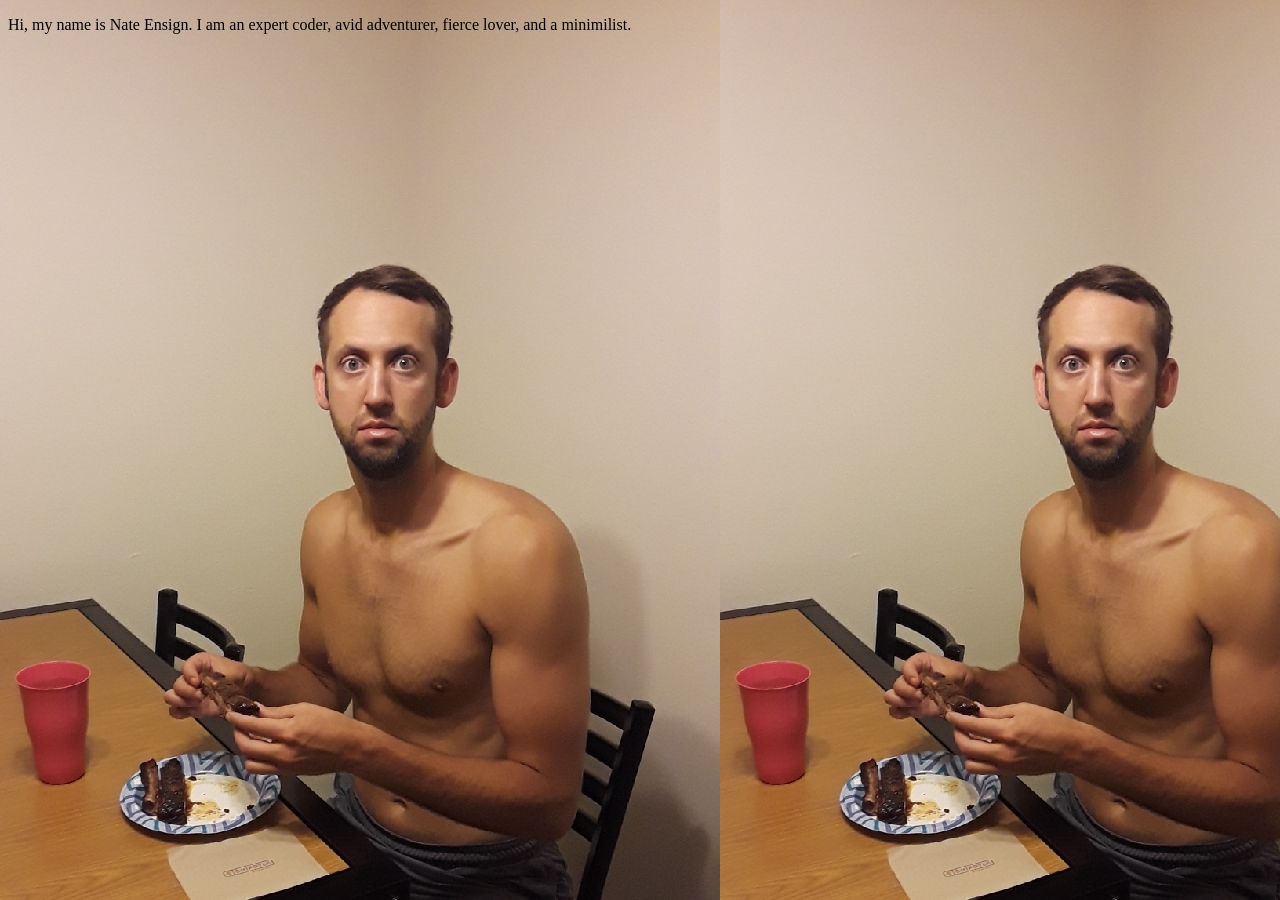
<file: index.html>
<!DOCTYPE html>
<html lang="en">
<head>
    <meta charset="UTF-8">
    <meta http-equiv="X-UA-Compatible" content="IE=edge">
    <meta name="viewport" content="width=device-width, initial-scale=1.0">
    <script></script>
    <title>Nate Ensign Portfolio</title>
    <link rel="stylesheet" href="style.css">
</head>
<body>
    <p>Hi, my name is Nate Ensign. I am an expert coder, avid adventurer, fierce lover, and a minimilist.</p>
    
</body>
</html>
</file>
<file: style.css>
body {
    background-image: url(/assets/portfolio.jpeg);
}
</file>
